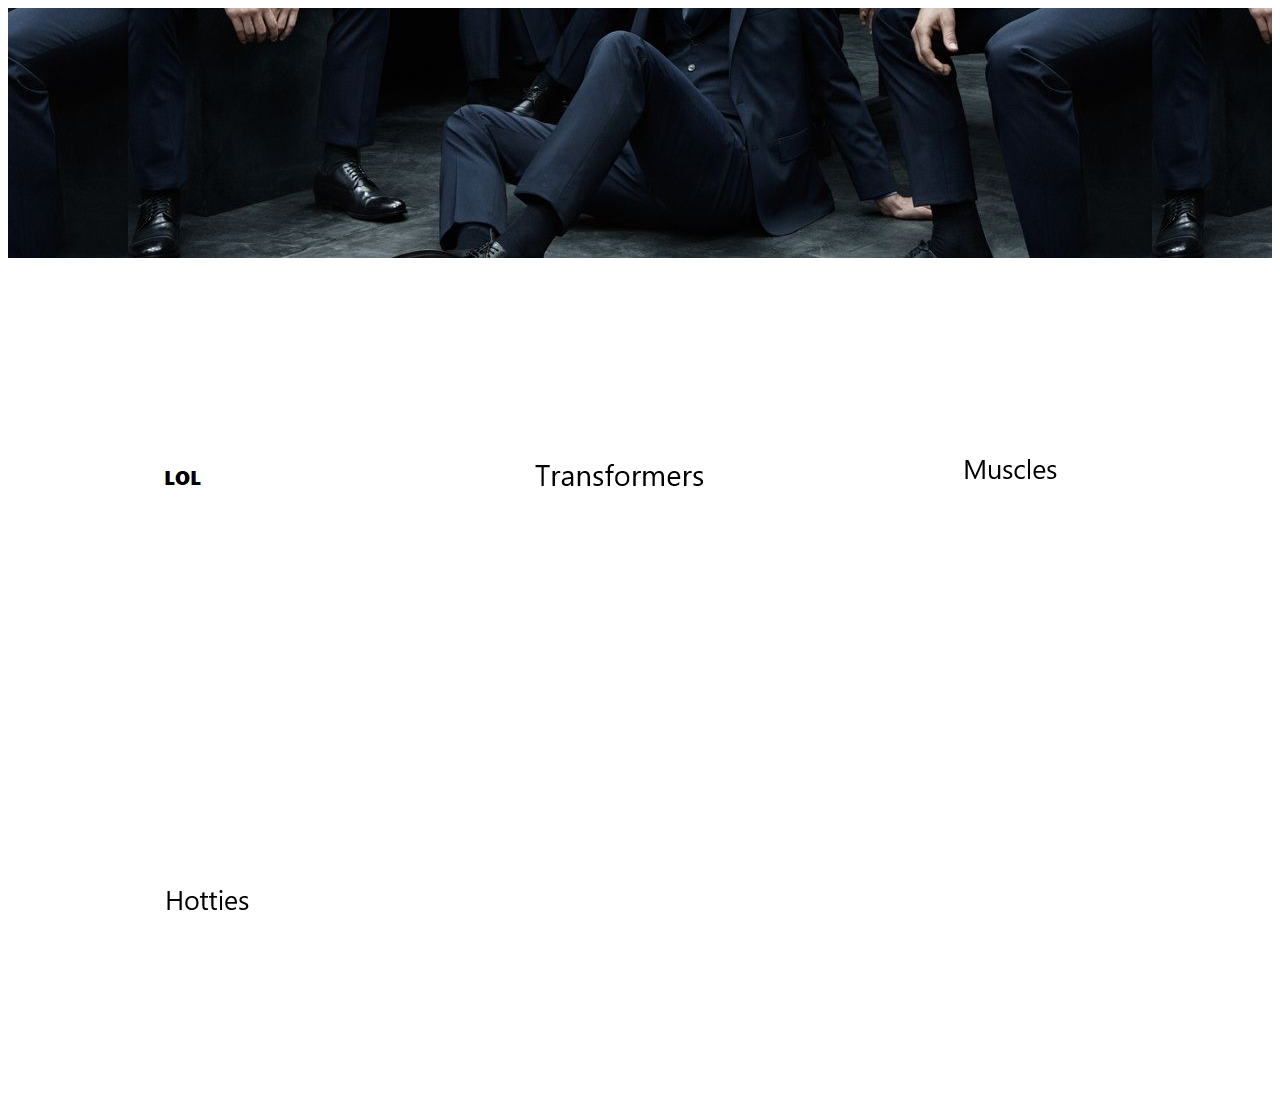
<file: index.html>
<!DOCTYPE html>
<html>

<head>
    <title>photo for 20s gentlemen</title>
    <link rel="stylesheet" href="..\css\style.css">
</head>

<body>
    <!-- <a href="./index.html"><img id="banner" src="../img/suit.jpg"></a> -->
    <a class="banner" href="./index.html"></a>
    <!-- <ul>
        <li><a href="./leagueOfLegend.html">League of Legend</a></li>
        <li><a href="./transformers.html">Transformers</a></li>
        <li><a href="./muscles.html">Muscles</a></li>
        <li><a class="hidden" href=".\hotties.html">Hotties</a></li>
    </ul> -->
    <div class="picClick">
        <a href="./leagueOfLegend.html"><img src="../img/lol.png"></a>
        <a href="./transformers.html"><img src="../img/transformers.png"></a>
        <a href="./muscles.html"><img src="../img/muscles.png"></a>
        <a href="./hotties.html"><img src="../img/hotties.png"></a>
    </div>
</body>

</html>
</file>
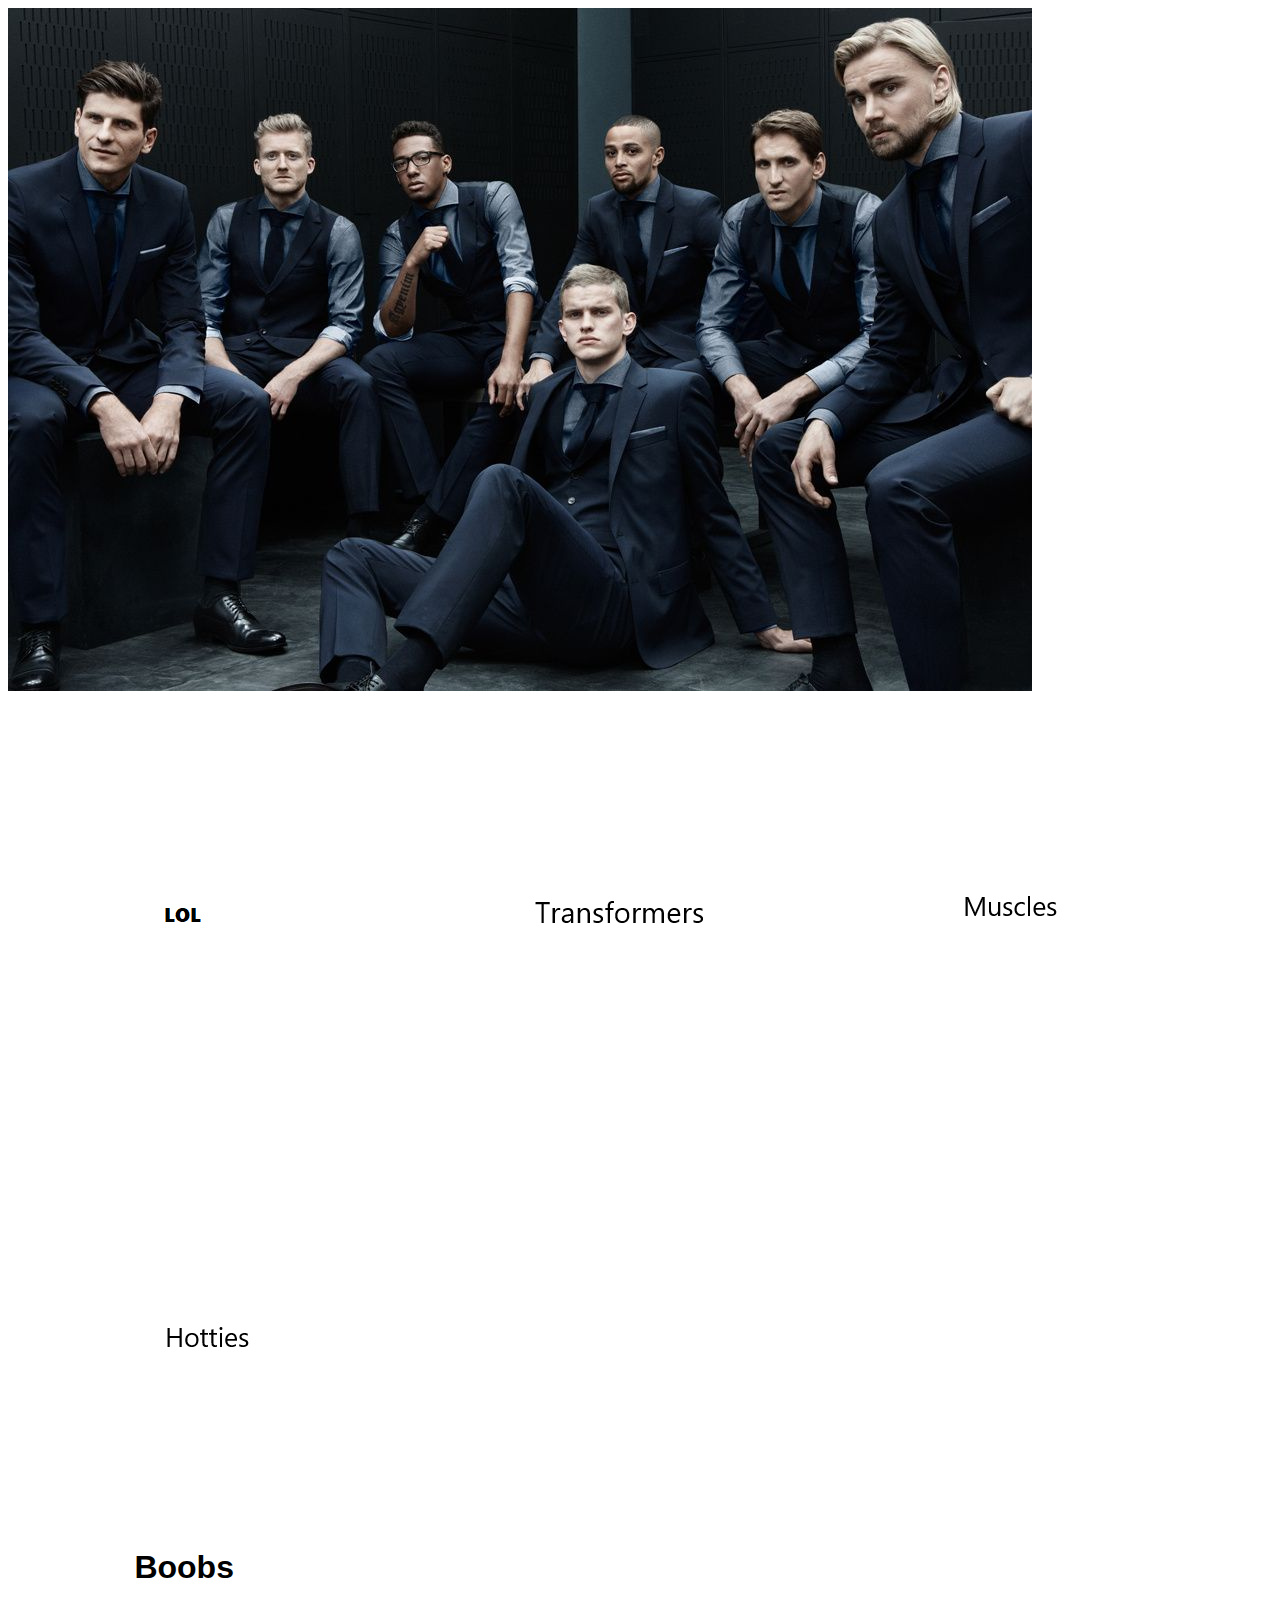
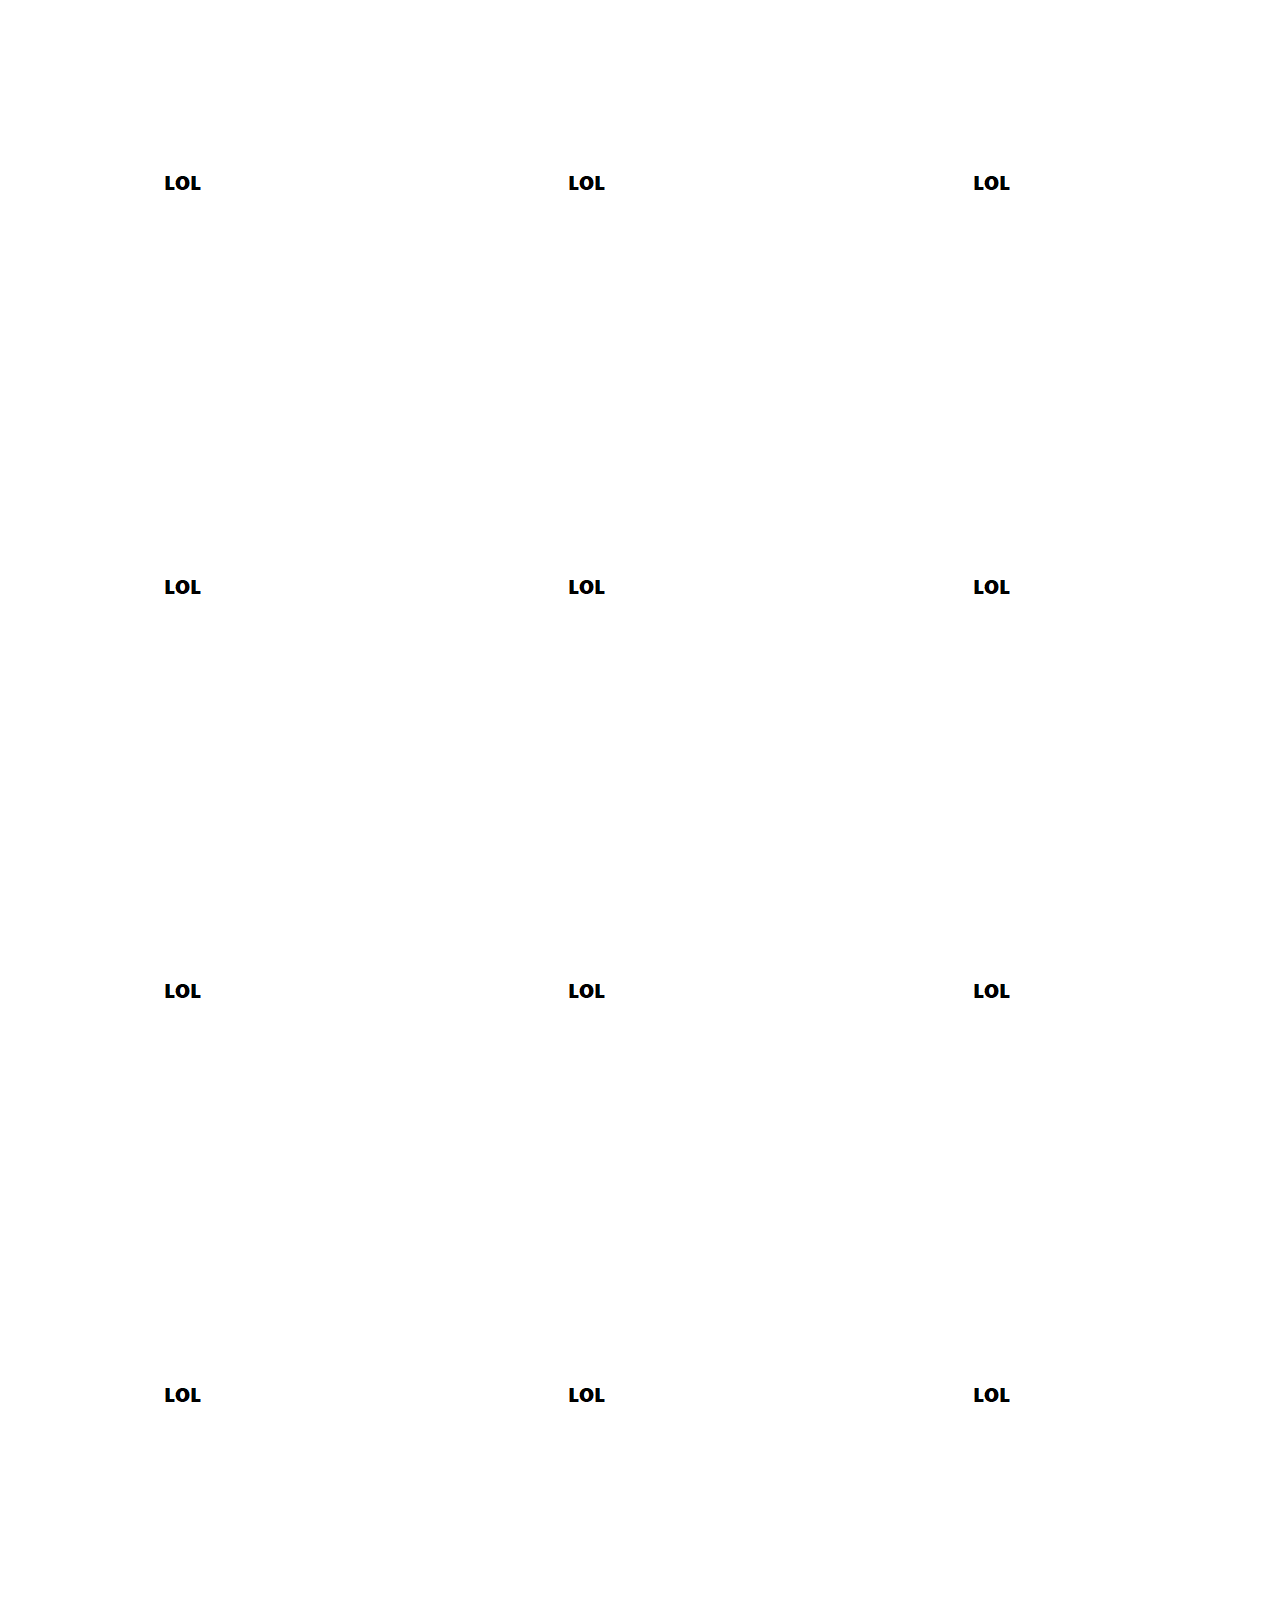
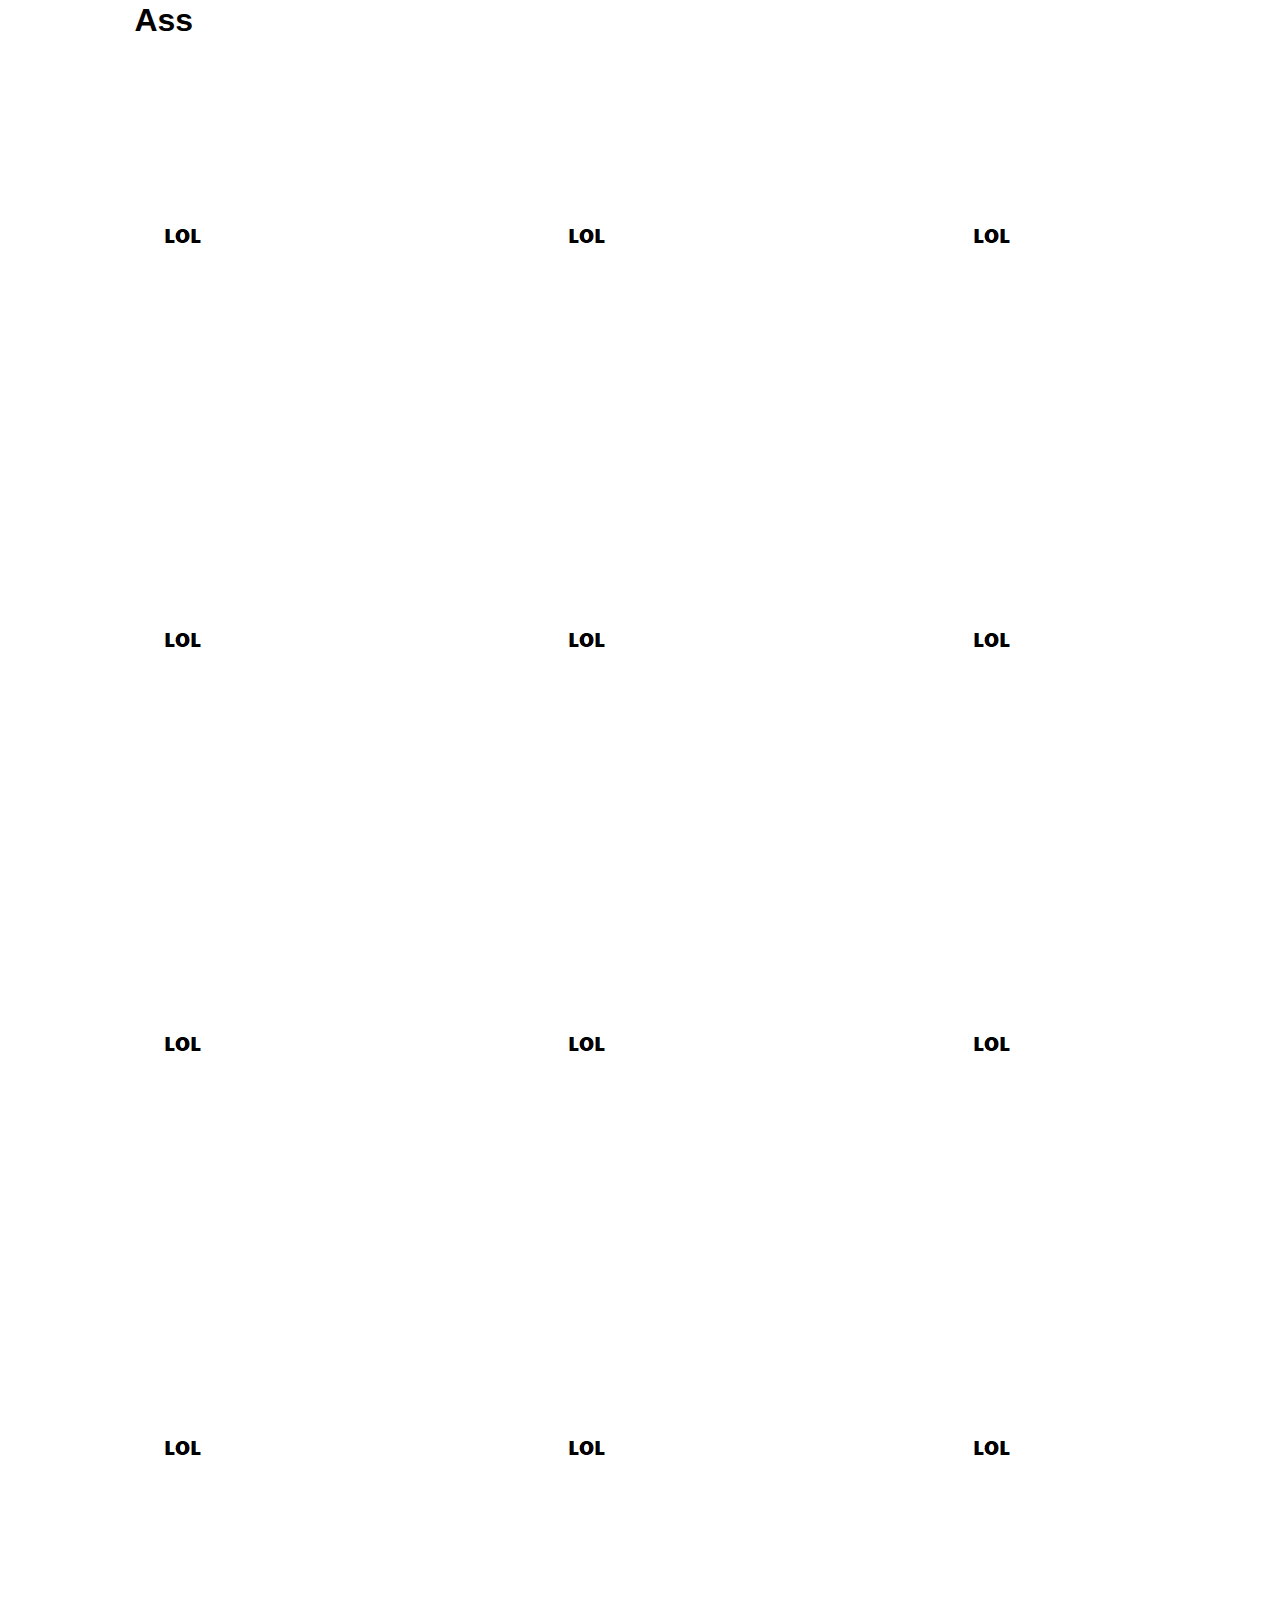
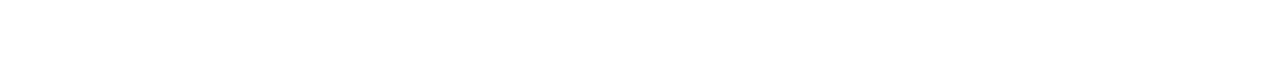
<file: hotties.html>
<!DOCTYPE html>
<html>

<head>
    <title>photo for 20s gentlemen</title>
    <link rel="stylesheet" href="..\css\style.css">
</head>

<body>
    <a href="./index.html"><img id="banner" src="../img/suit.jpg"></a>
    <!-- <ul>
        <li><a href="./leagueOfLegend.html">League of Legend</a></li>
        <li><a href="./transformers.html">Transformers</a></li>
        <li><a href="./muscles.html">Muscles</a></li>
        <li><a class="hidden" href=".\hotties.html">Hotties</a></li>
    </ul> -->
    <div class="picClick">
        <a href="./leagueOfLegend.html"><img src="../img/lol.png"></a>
        <a href="./transformers.html"><img src="../img/transformers.png"></a>
        <a href="./muscles.html"><img src="../img/muscles.png"></a>
        <a href="./hotties.html"><img src="../img/hotties.png"></a>
    </div>
    <h1 class="name">Boobs</h1>
    <img src="../img/lol.png">
    <img src="../img/lol.png">
    <img src="../img/lol.png">
    <img src="../img/lol.png">
    <img src="../img/lol.png">
    <img src="../img/lol.png">
    <img src="../img/lol.png">
    <img src="../img/lol.png">
    <img src="../img/lol.png">
    <img src="../img/lol.png">
    <img src="../img/lol.png">
    <img src="../img/lol.png">

    <h1 class="name">Ass</h1>
    <img src="../img/lol.png">
    <img src="../img/lol.png">
    <img src="../img/lol.png">
    <img src="../img/lol.png">
    <img src="../img/lol.png">
    <img src="../img/lol.png">
    <img src="../img/lol.png">
    <img src="../img/lol.png">
    <img src="../img/lol.png">
    <img src="../img/lol.png">
    <img src="../img/lol.png">
    <img src="../img/lol.png">


</body>

</html>
</file>
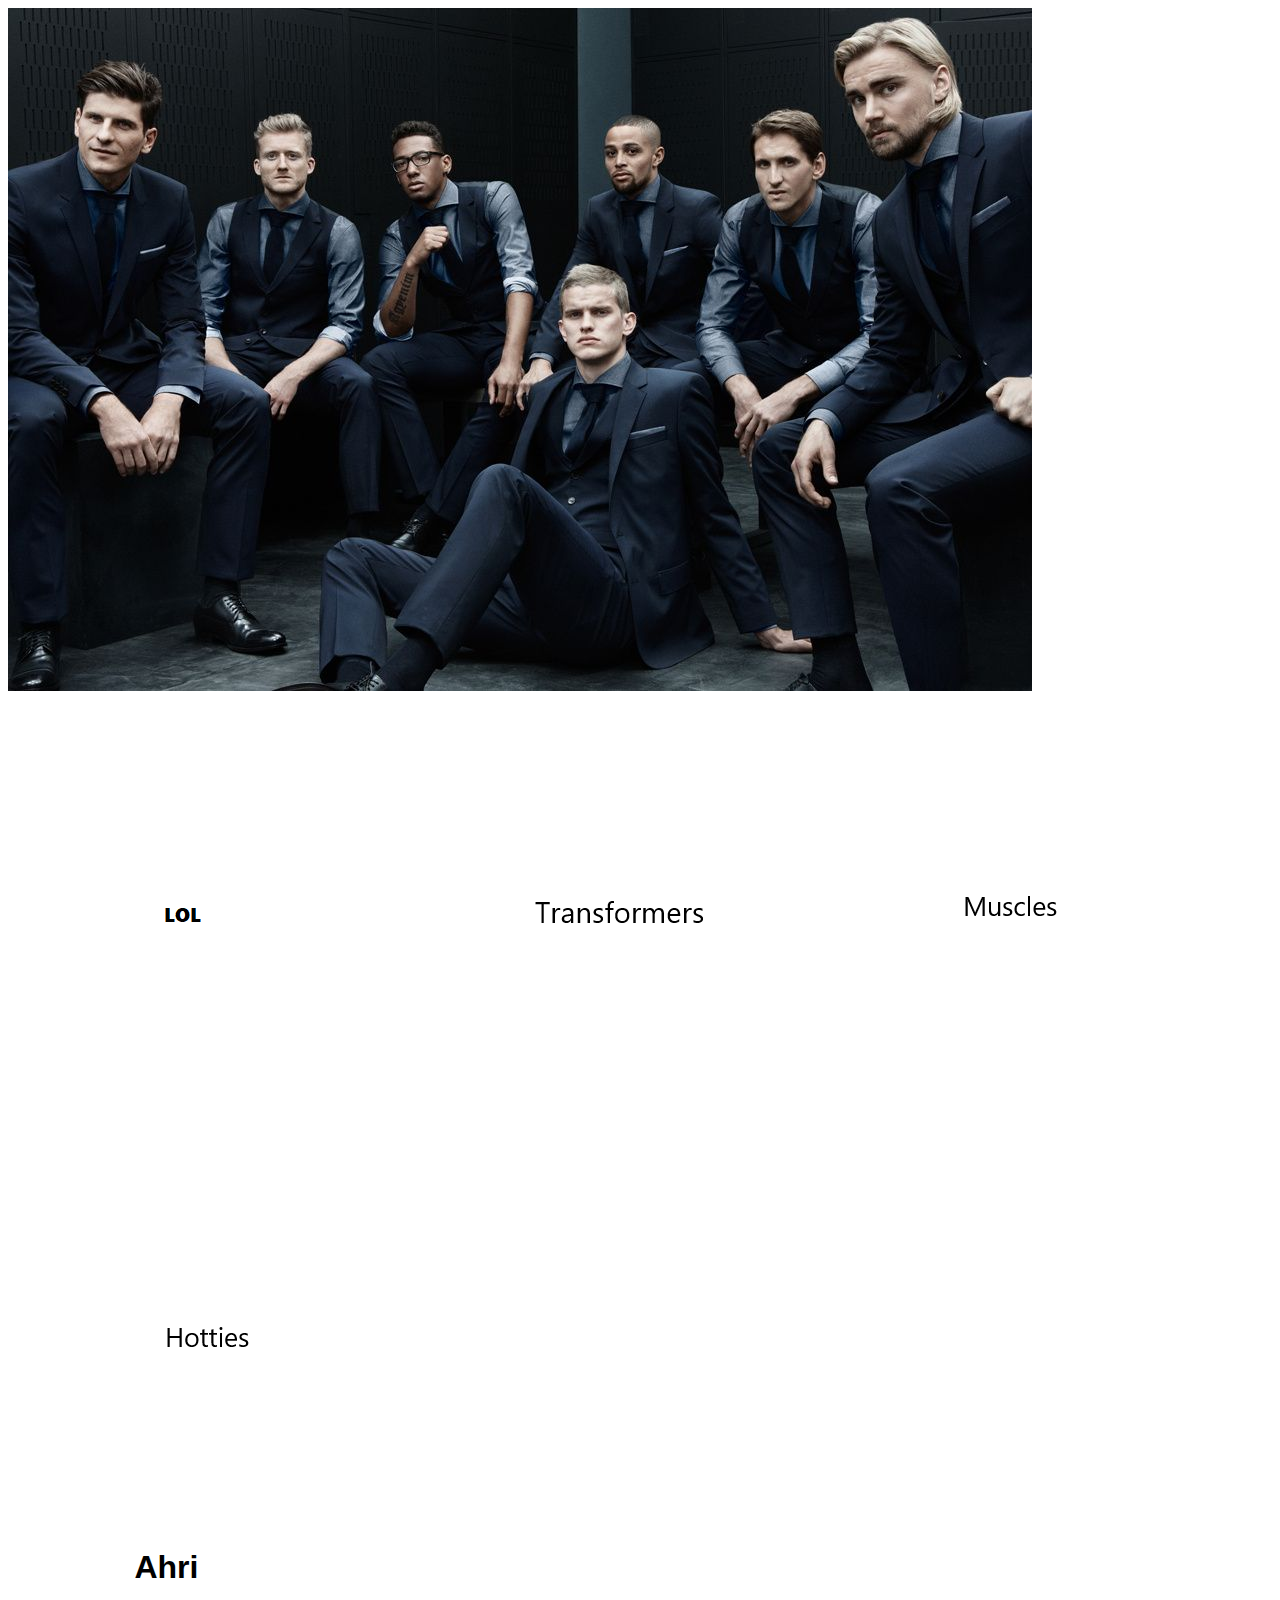
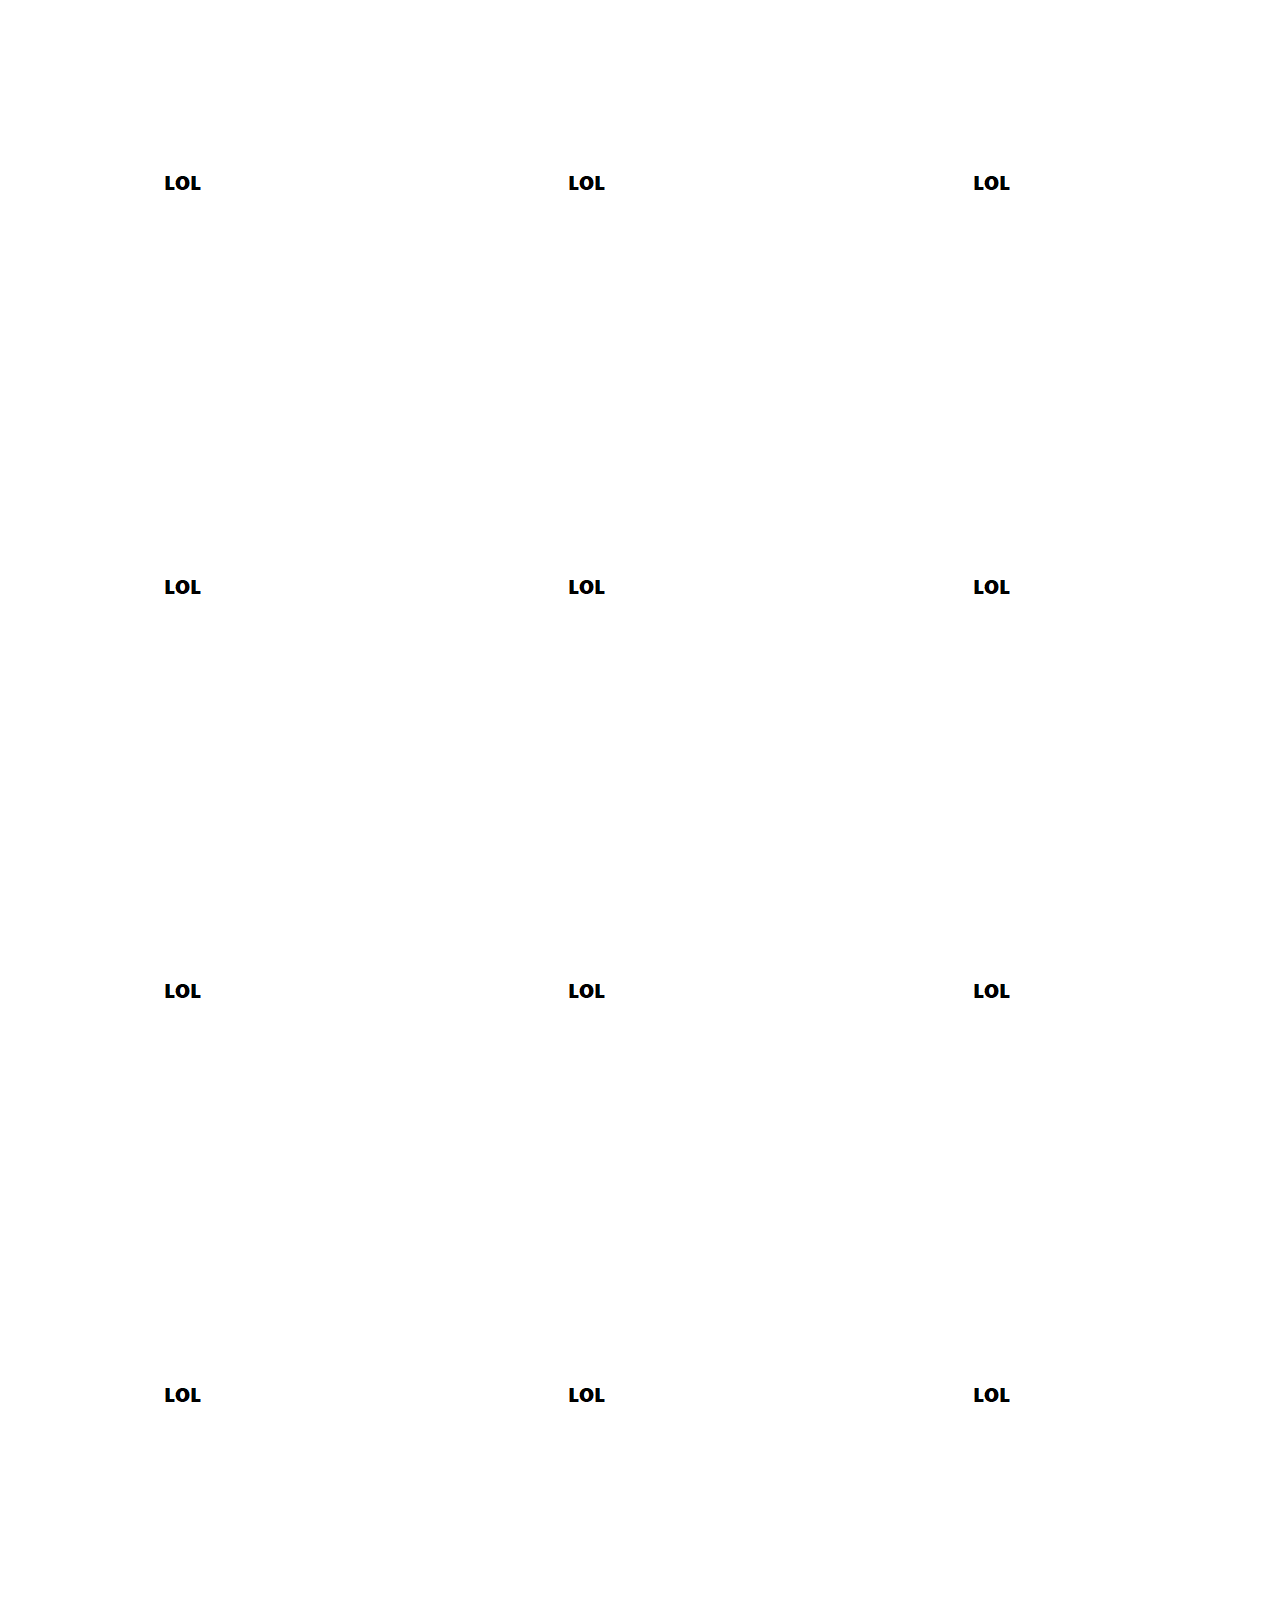
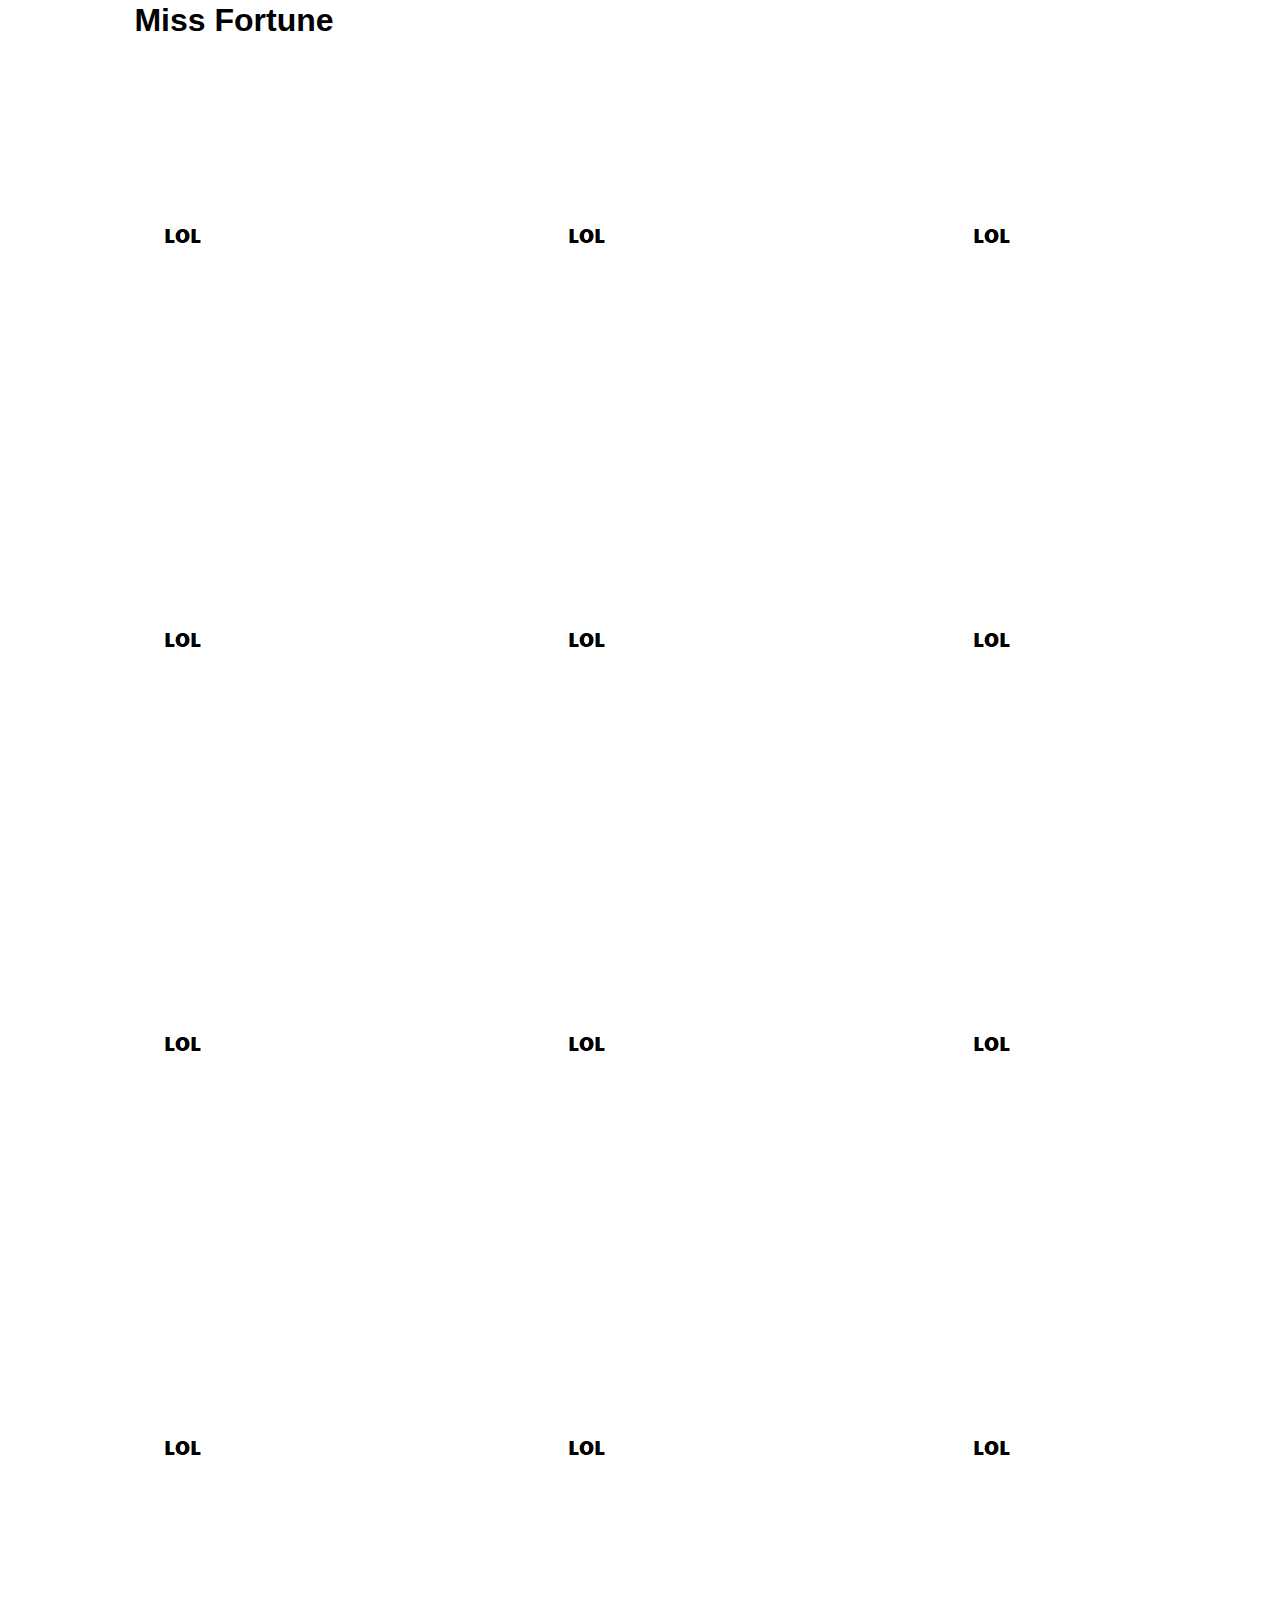
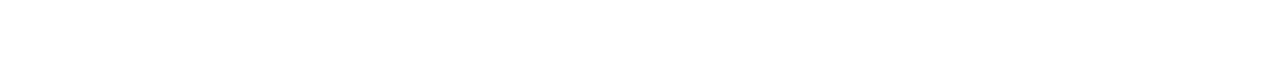
<file: leagueOfLegend.html>
<!DOCTYPE html>
<html>

<head>
    <title>photo for 20s gentlemen</title>
    <link rel="stylesheet" href="..\css\style.css">
</head>

<body>
    <a href="./index.html"><img id="banner" src="../img/suit.jpg"></a>
    <!-- <ul>
        <li><a href="./leagueOfLegend.html">League of Legend</a></li>
        <li><a href="./transformers.html">Transformers</a></li>
        <li><a href="./muscles.html">Muscles</a></li>
        <li><a class="hidden" href=".\hotties.html">Hotties</a></li>
    </ul> -->
    <div class="picClick">
        <a href="./leagueOfLegend.html"><img src="../img/lol.png"></a>
        <a href="./transformers.html"><img src="../img/transformers.png"></a>
        <a href="./muscles.html"><img src="../img/muscles.png"></a>
        <a href="./hotties.html"><img src="../img/hotties.png"></a>
    </div>
    <h1 class="name">Ahri</h1>
    <img src="../img/lol.png">
    <img src="../img/lol.png">
    <img src="../img/lol.png">
    <img src="../img/lol.png">
    <img src="../img/lol.png">
    <img src="../img/lol.png">
    <img src="../img/lol.png">
    <img src="../img/lol.png">
    <img src="../img/lol.png">
    <img src="../img/lol.png">
    <img src="../img/lol.png">
    <img src="../img/lol.png">

    <h1 class="name">Miss Fortune</h1>
    <img src="../img/lol.png">
    <img src="../img/lol.png">
    <img src="../img/lol.png">
    <img src="../img/lol.png">
    <img src="../img/lol.png">
    <img src="../img/lol.png">
    <img src="../img/lol.png">
    <img src="../img/lol.png">
    <img src="../img/lol.png">
    <img src="../img/lol.png">
    <img src="../img/lol.png">
    <img src="../img/lol.png">
    
    
</body>

</html>
</file>
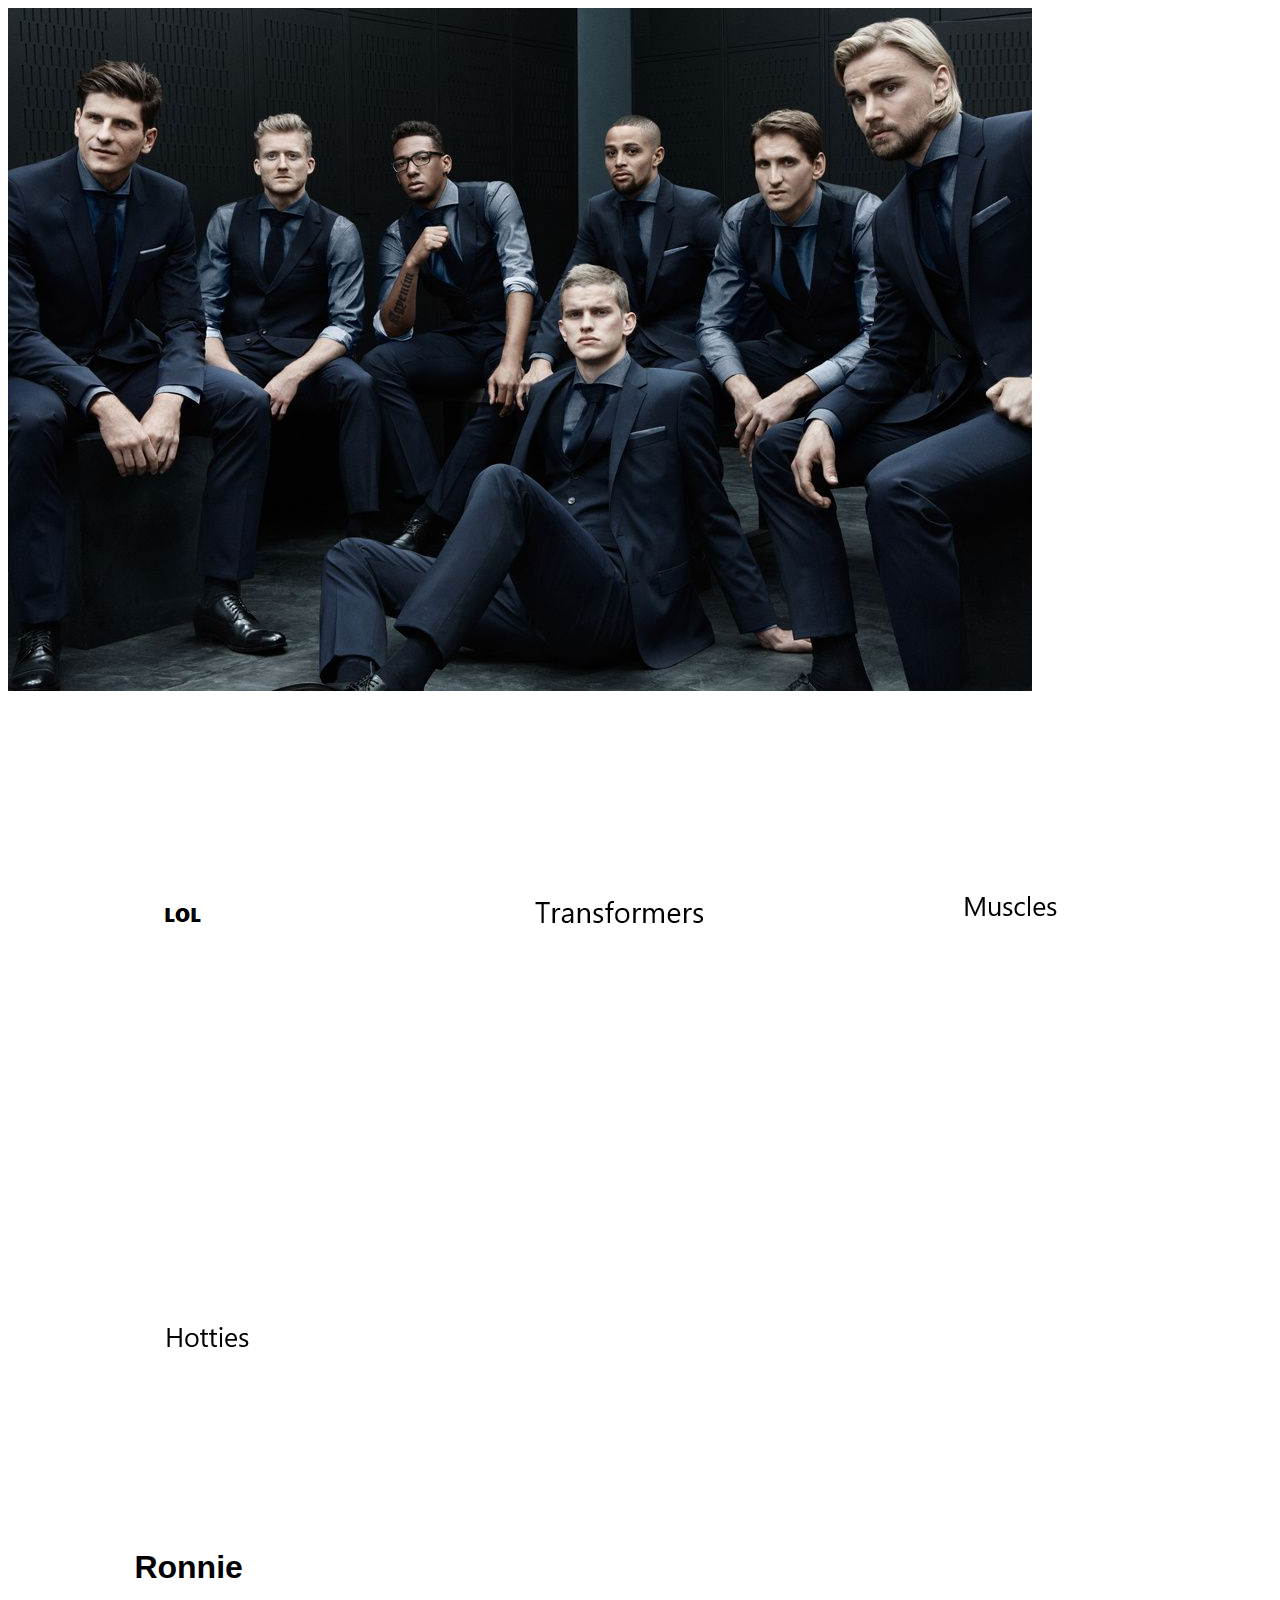
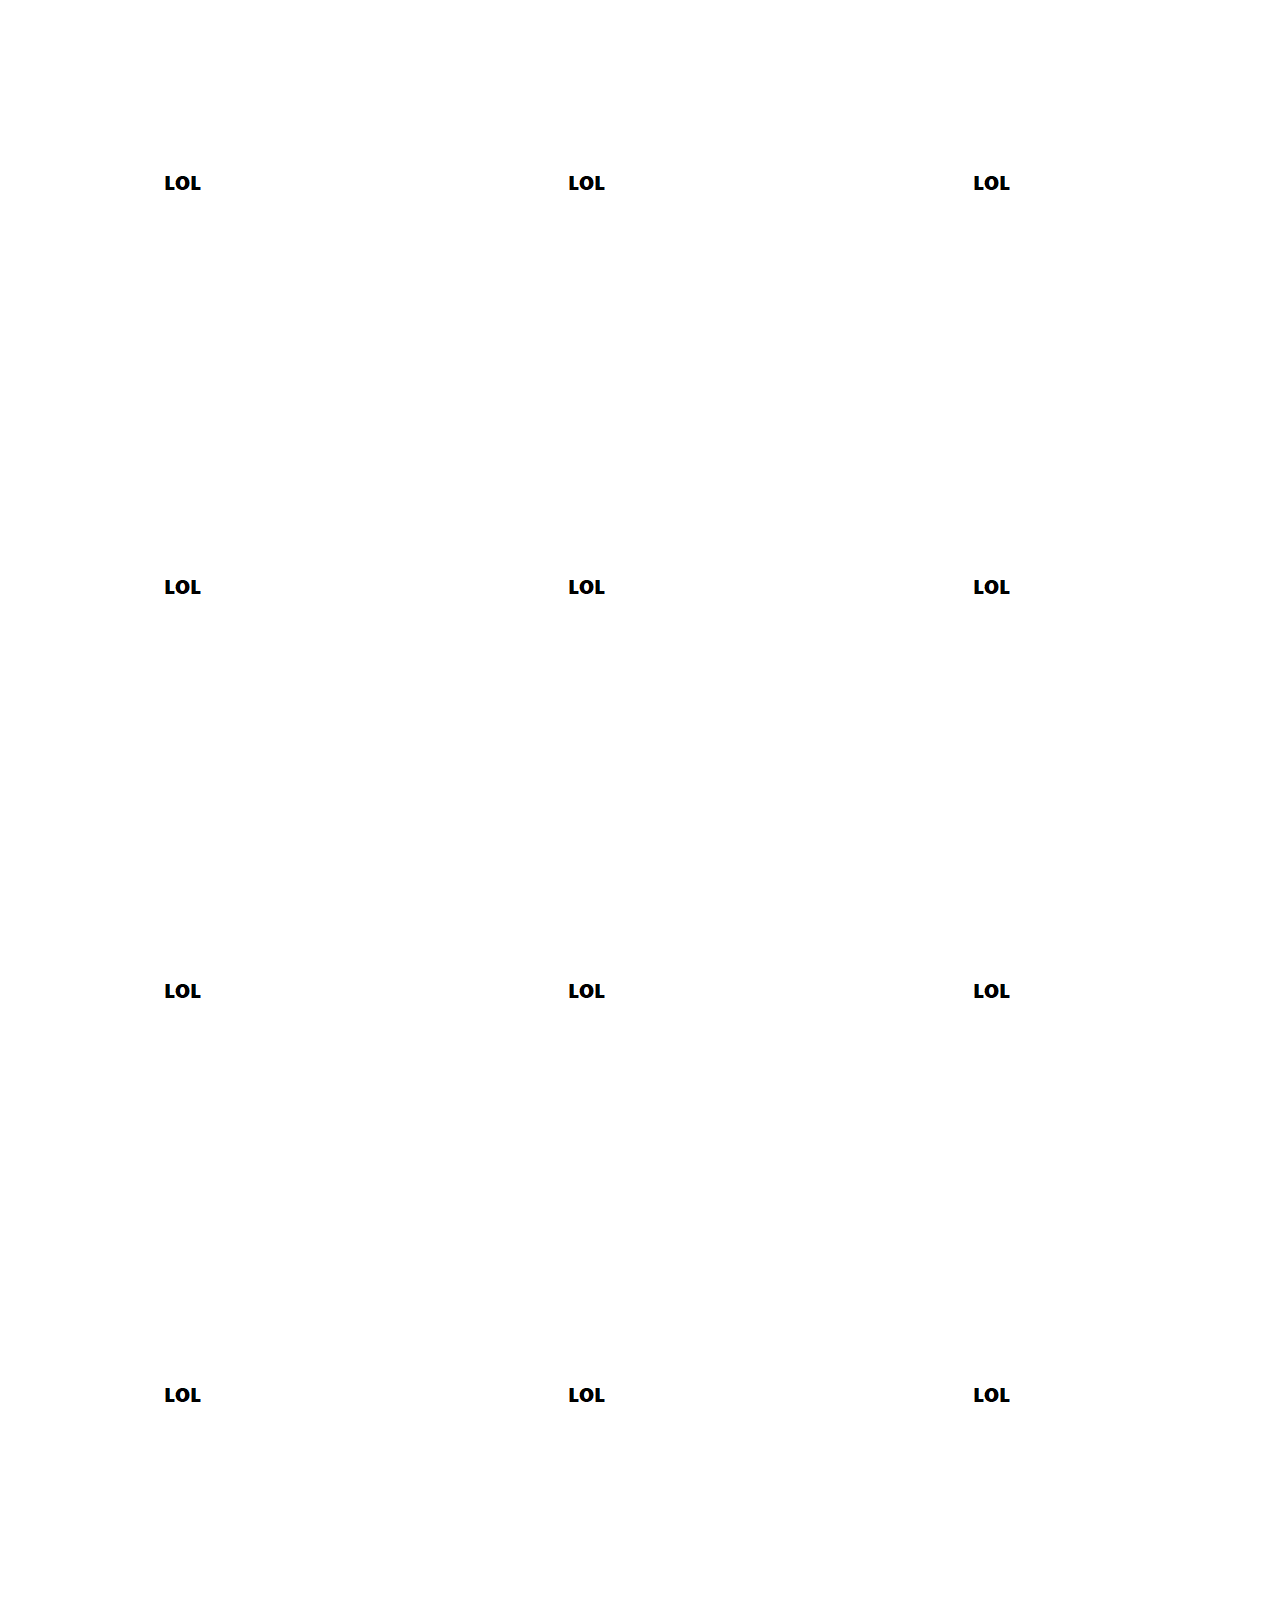
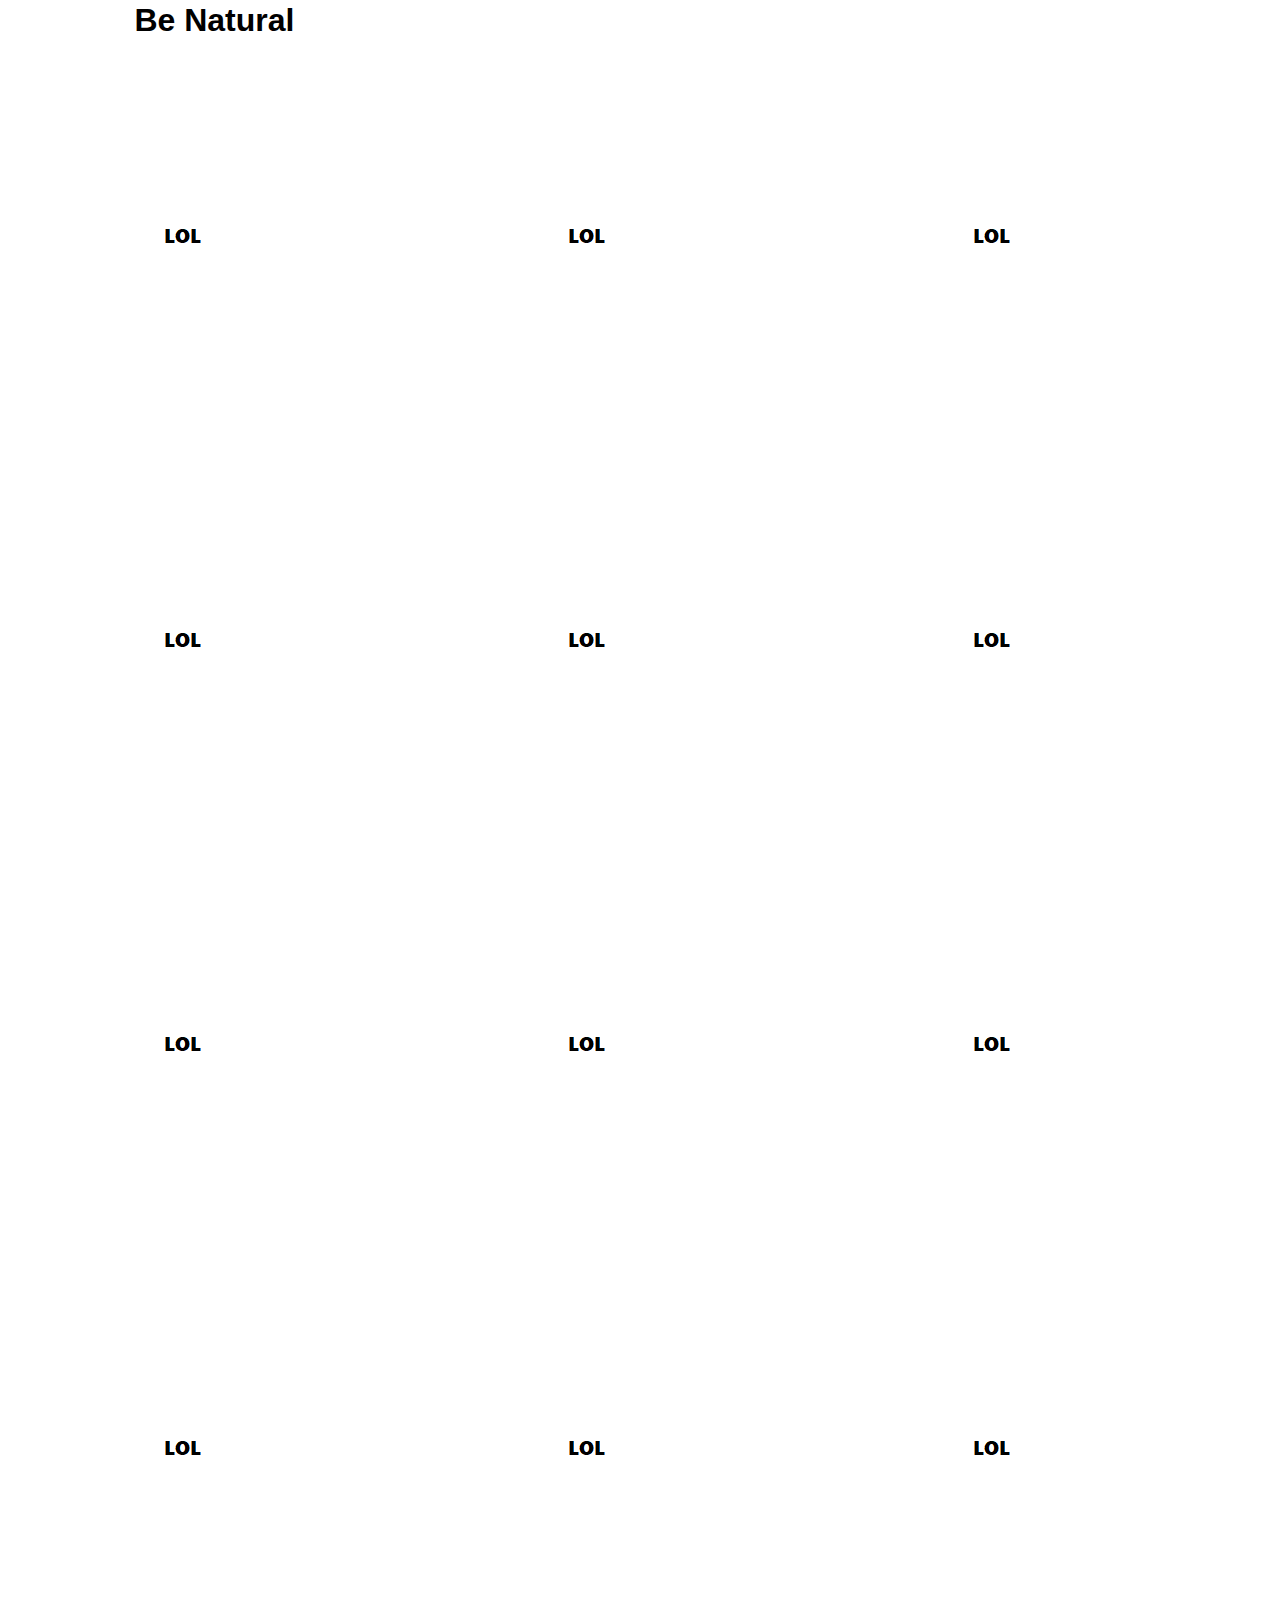
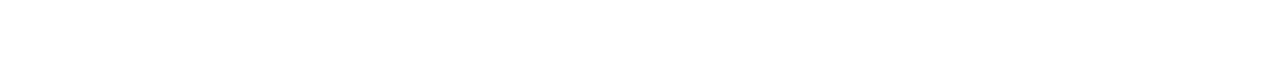
<file: muscles.html>
<!DOCTYPE html>
<html>

<head>
    <title>photo for 20s gentlemen</title>
    <link rel="stylesheet" href="..\css\style.css">
</head>

<body>
    <a href="./index.html"><img id="banner" src="../img/suit.jpg"></a>
    <!-- <ul>
        <li><a href="./leagueOfLegend.html">League of Legend</a></li>
        <li><a href="./transformers.html">Transformers</a></li>
        <li><a href="./muscles.html">Muscles</a></li>
        <li><a class="hidden" href=".\hotties.html">Hotties</a></li>
    </ul> -->
    <div class="picClick">
        <a href="./leagueOfLegend.html"><img src="../img/lol.png"></a>
        <a href="./transformers.html"><img src="../img/transformers.png"></a>
        <a href="./muscles.html"><img src="../img/muscles.png"></a>
        <a href="./hotties.html"><img src="../img/hotties.png"></a>
    </div>
    <h1 class="name">Ronnie</h1>
    <img src="../img/lol.png">
    <img src="../img/lol.png">
    <img src="../img/lol.png">
    <img src="../img/lol.png">
    <img src="../img/lol.png">
    <img src="../img/lol.png">
    <img src="../img/lol.png">
    <img src="../img/lol.png">
    <img src="../img/lol.png">
    <img src="../img/lol.png">
    <img src="../img/lol.png">
    <img src="../img/lol.png">

    <h1 class="name">Be Natural</h1>
    <img src="../img/lol.png">
    <img src="../img/lol.png">
    <img src="../img/lol.png">
    <img src="../img/lol.png">
    <img src="../img/lol.png">
    <img src="../img/lol.png">
    <img src="../img/lol.png">
    <img src="../img/lol.png">
    <img src="../img/lol.png">
    <img src="../img/lol.png">
    <img src="../img/lol.png">
    <img src="../img/lol.png">


</body>

</html>
</file>
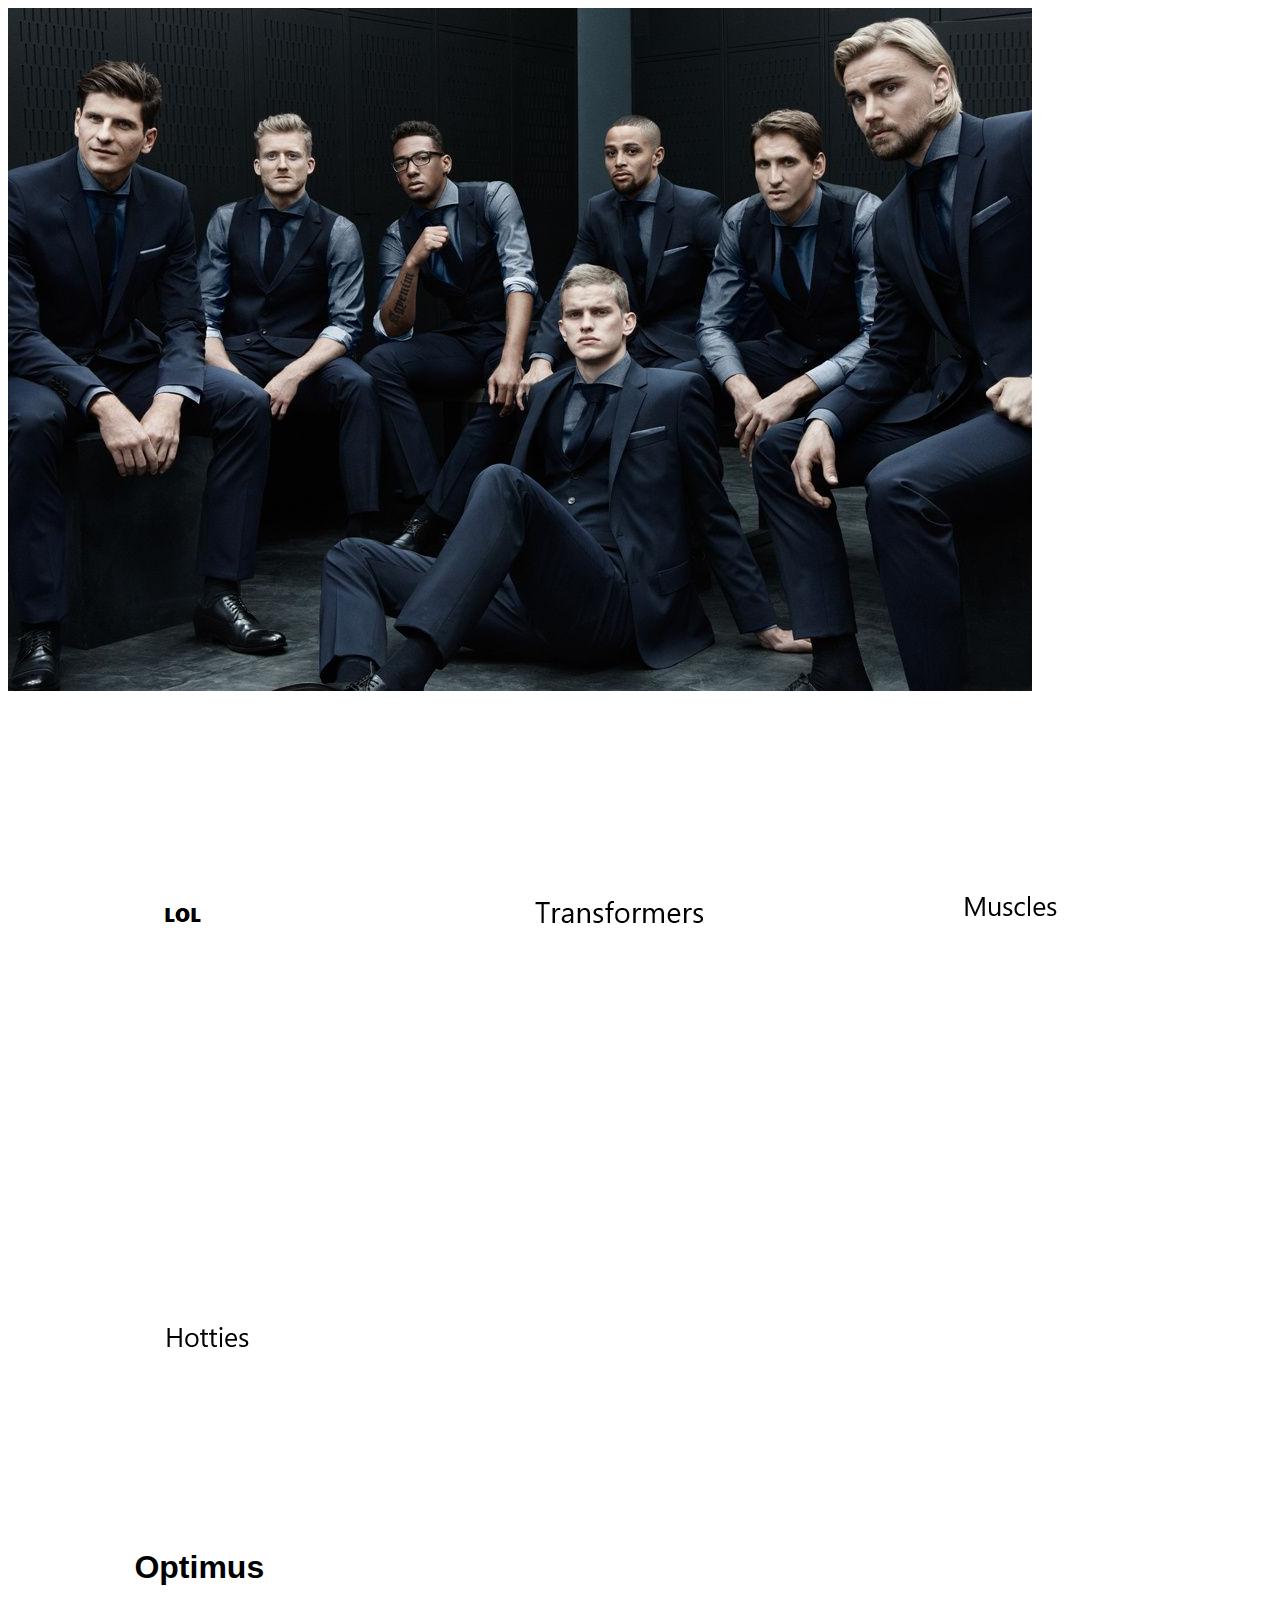
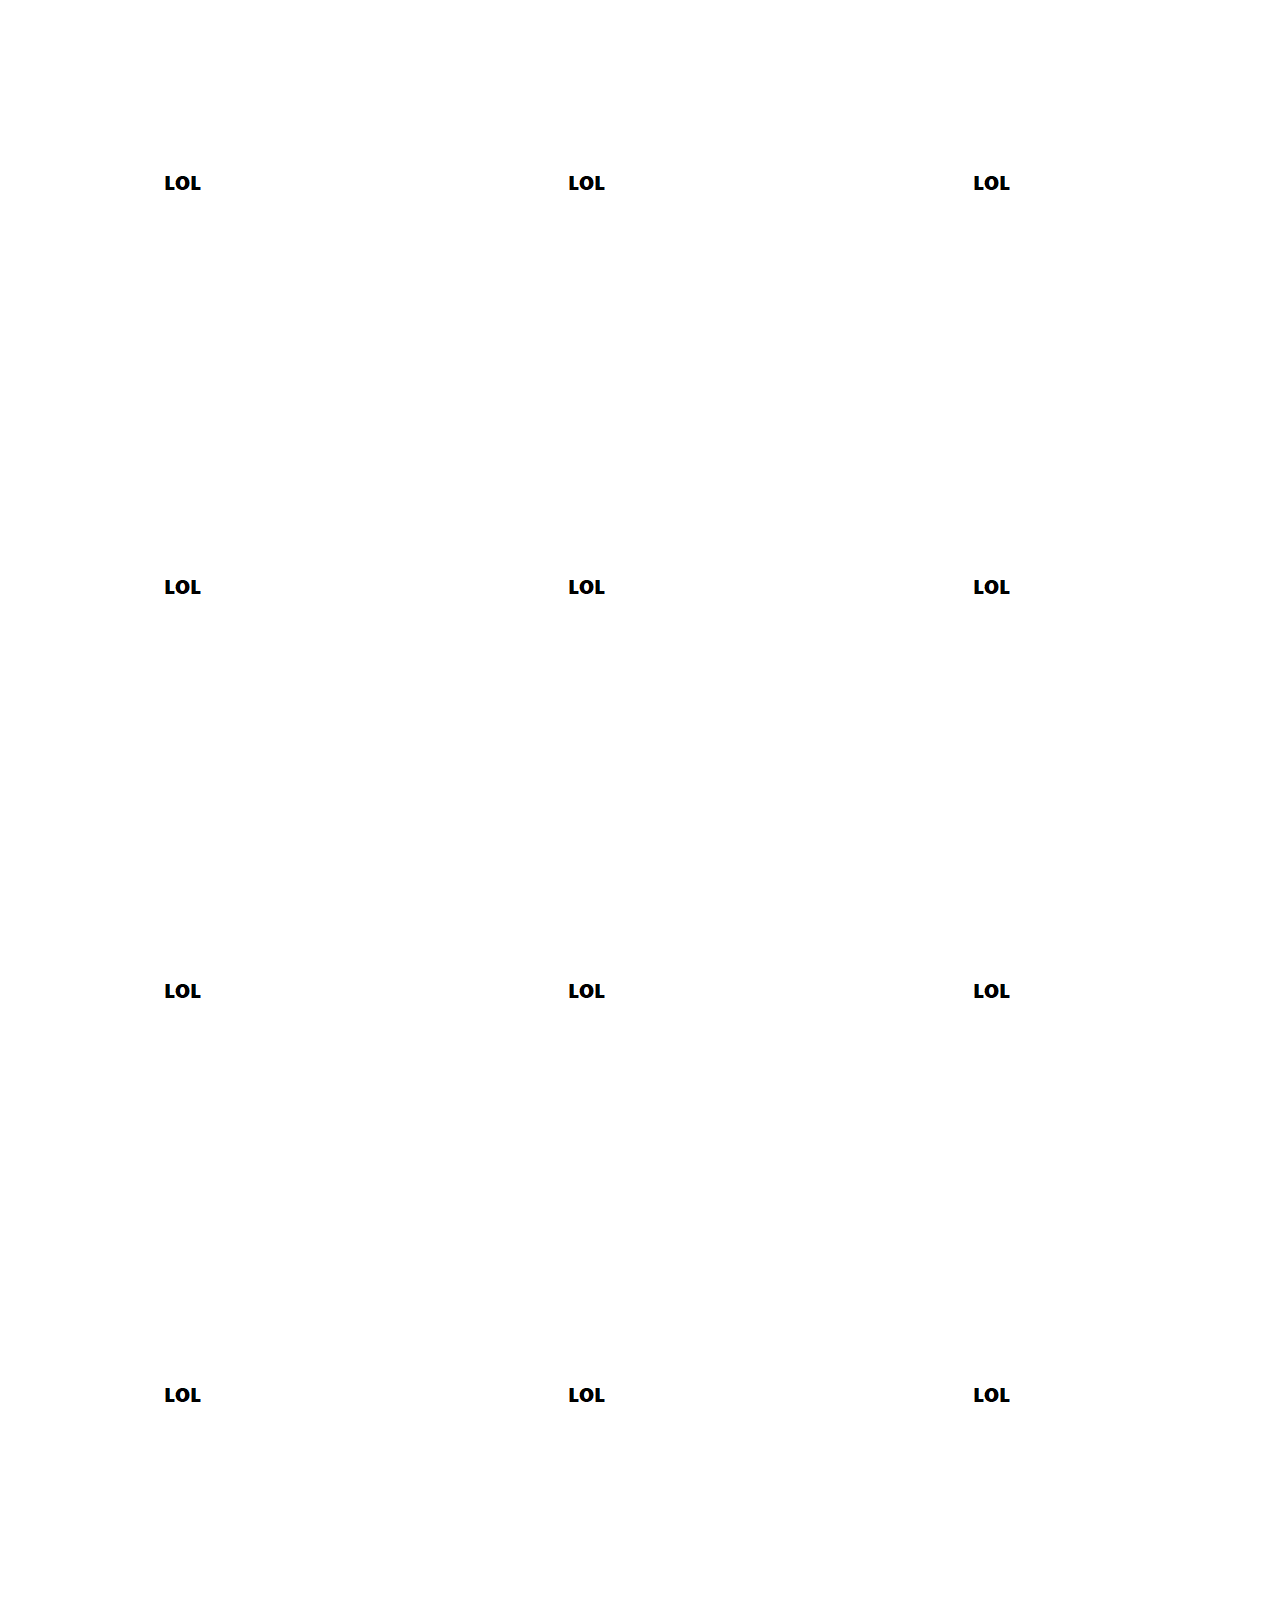
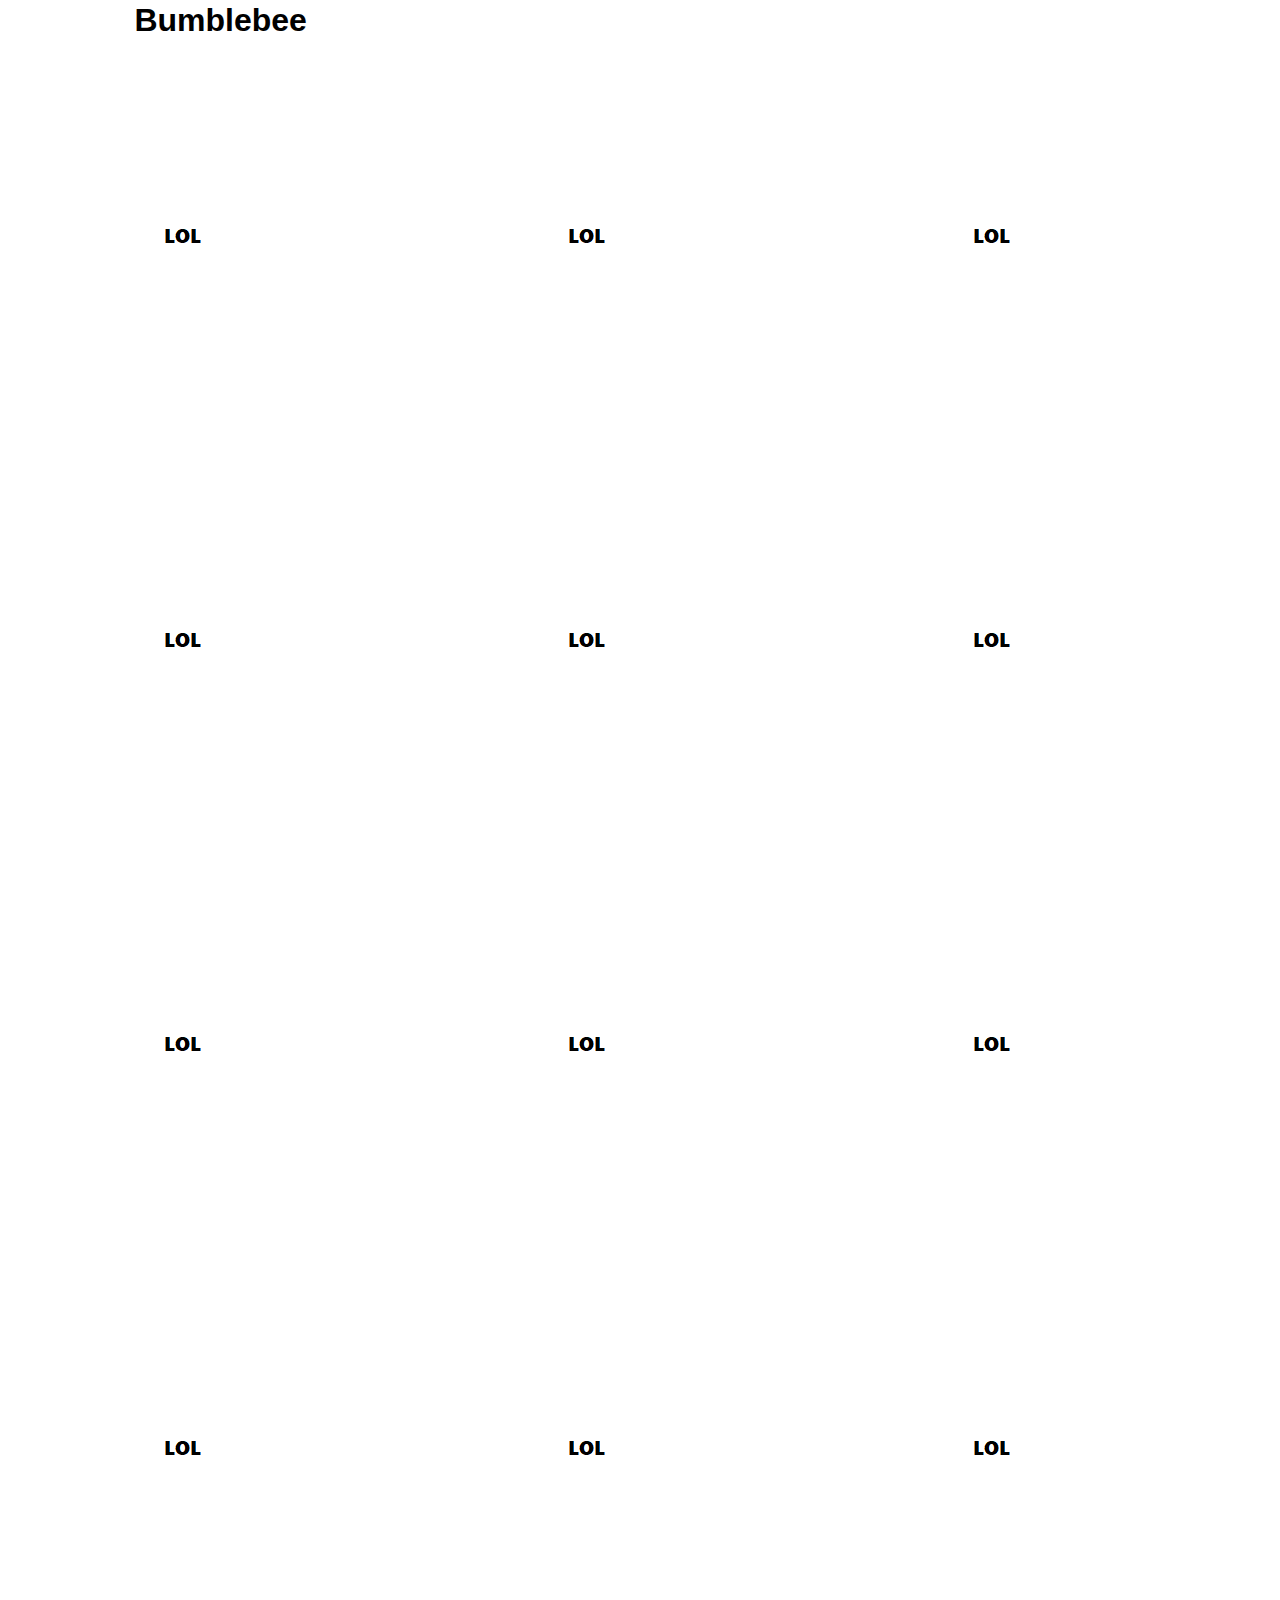
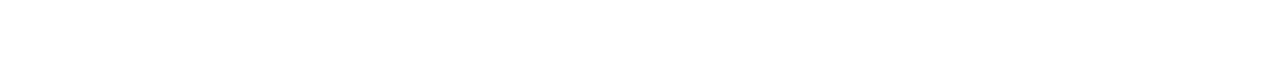
<file: transformers.html>
<!DOCTYPE html>
<html>

<head>
    <title>photo for 20s gentlemen</title>
    <link rel="stylesheet" href="..\css\style.css">
</head>

<body>
    <a href="./index.html"><img id="banner" src="../img/suit.jpg"></a>
    <!-- <ul>
        <li><a href="./leagueOfLegend.html">League of Legend</a></li>
        <li><a href="./transformers.html">Transformers</a></li>
        <li><a href="./muscles.html">Muscles</a></li>
        <li><a class="hidden" href=".\hotties.html">Hotties</a></li>
    </ul> -->
    <div class="picClick">
        <a href="./leagueOfLegend.html"><img src="../img/lol.png"></a>
        <a href="./transformers.html"><img src="../img/transformers.png"></a>
        <a href="./muscles.html"><img src="../img/muscles.png"></a>
        <a href="./hotties.html"><img src="../img/hotties.png"></a>
    </div>
    <h1 class="name">Optimus</h1>
    <img src="../img/lol.png">
    <img src="../img/lol.png">
    <img src="../img/lol.png">
    <img src="../img/lol.png">
    <img src="../img/lol.png">
    <img src="../img/lol.png">
    <img src="../img/lol.png">
    <img src="../img/lol.png">
    <img src="../img/lol.png">
    <img src="../img/lol.png">
    <img src="../img/lol.png">
    <img src="../img/lol.png">

    <h1 class="name">Bumblebee</h1>
    <img src="../img/lol.png">
    <img src="../img/lol.png">
    <img src="../img/lol.png">
    <img src="../img/lol.png">
    <img src="../img/lol.png">
    <img src="../img/lol.png">
    <img src="../img/lol.png">
    <img src="../img/lol.png">
    <img src="../img/lol.png">
    <img src="../img/lol.png">
    <img src="../img/lol.png">
    <img src="../img/lol.png">


</body>

</html>
</file>
